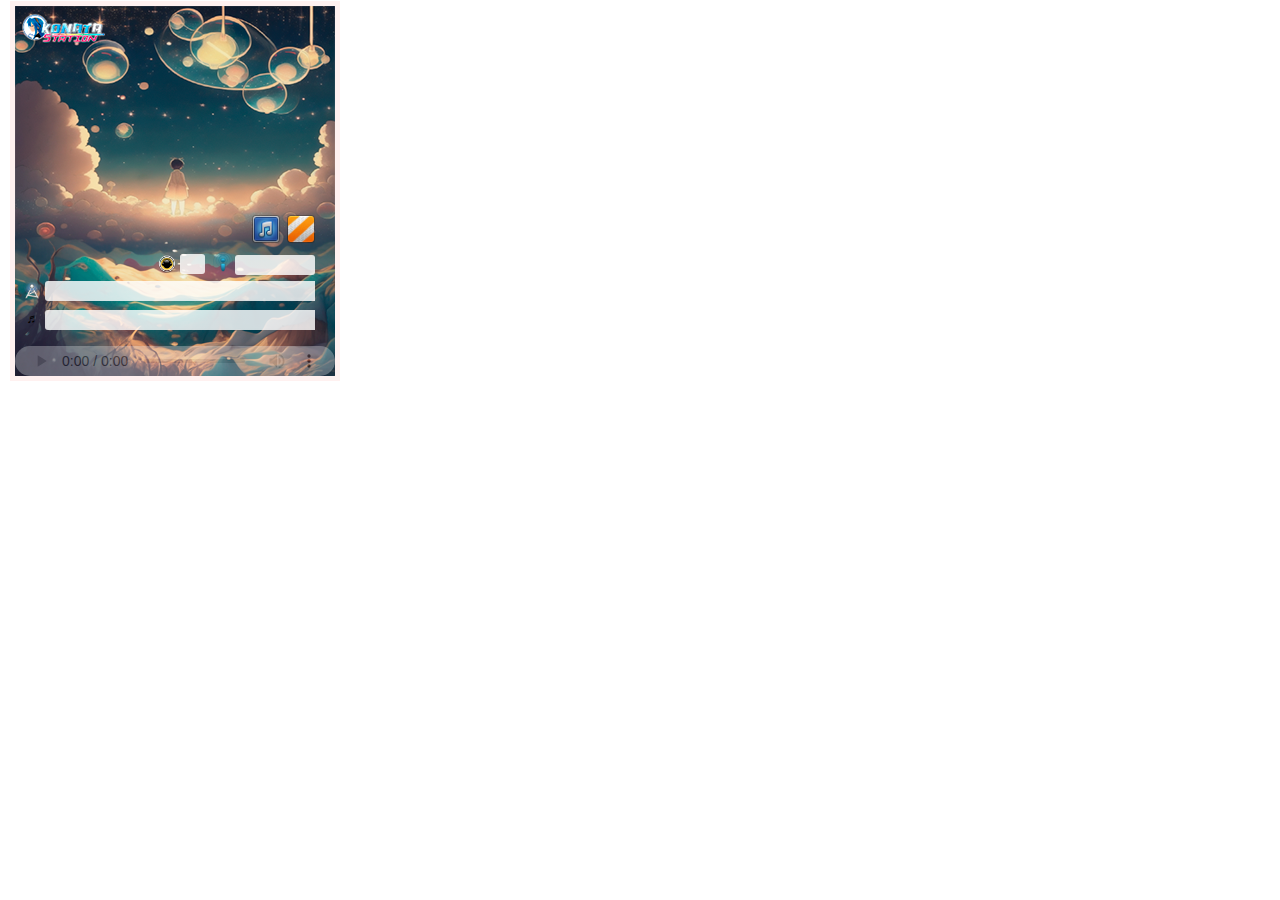
<file: index.html>
<!DOCTYPE html>
<html>
  <head>
    <meta http-equiv="Content-Type" content="text/html; charset=UTF-8" />
    <meta name="description" content="Konata Station Player" />
    <title>Reproductor</title>
    <link rel="canonical" href="https://ksradio.xyz" />
    <style type="text/css">
      a {
        list-style: none;
        text-decoration: none;
      }
      a link {
        list-style: none;
        text-decoration: none;
      }
      link {
        list-style: none;
        text-decoration: none;
      }
      /* CAJA CONTENIDO */
      #contend {
        position: absolute;
        left: 10px;
        top: 1px;
        width: 320px;
        height: 370px;
        z-index: 1;
        background: url("player4/bg_player/bg.png") no-repeat top;
        background-color: #d6d6d6;
        border: 5px solid #fff1f0;
      }
      /* Player */
      audio {
        width: 320px;
        height: 30px;
        opacity: 0.3;
      }
      #audio:hover {
        opacity: 0.5;
      }
      #player {
        /*background: url(http://konata-station.net/player4/skin/sking.png)  no-repeat center;*/
        position: absolute;
        top: 340px;
        width: 320px;
        height: 30px;
        z-index: 2;
      }
      #track {
        position: absolute;
        left: 30px;
        top: 233px;
        width: 181px;
        height: 20px;
        z-index: 2;
      }
      #title_stream {
        position: absolute;
        left: 6px;
        top: 351px;
        width: 211px;
        height: 21px;
        z-index: 3;
      }
      #apDiv1 {
        position: absolute;
        left: 7px;
        top: 235px;
        width: 19px;
        height: 18px;
        z-index: 4;
      }
      #apDiv2 {
        position: absolute;
        left: 7px;
        top: 6px;
        width: 211px;
        height: 206px;
        z-index: 2;
      }
      .play_pause {
        position: absolute;
        left: 10px;
        top: 342px;
        width: 21px;
        height: 20px;
        z-index: 2;
      }
      #apDiv3 {
        position: absolute;
        left: 38px;
        top: 341px;
        width: 135px;
        height: 14px;
        z-index: 3;
      }
      #p {
        opacity: 0.3;
      }
      #p:hover {
        opacity: 0.6;
      }
      .aliguin {
        position: absolute;
        left: 5px;
        top: 6px;
        width: 204px;
        height: 28px;
        z-index: 2;
        /* [disabled]background: #FFF; */
      }
    </style>
    <!--[if lt IE 9]>
<script type="text/javascript">
   document.createElement("audio");
</script>
<![end if]-->
    <meta content="IE=EmulateIE8" http-equiv="X-UA-Compatible" />
    <meta content="IE=EmulateIE9" http-equiv="X-UA-Compatible" />
    <meta content="IE=EmulateIE10" http-equiv="X-UA-Compatible" />
    <script
      src="http://konata-station.net/player2/swfobject.js"
      language="javascript"
    ></script>
  </head>
  <body>
    <div id="contend">
      <iframe
        src="player4/play_list/listen_now.html"
        frameborder="0"
        width="300"
        height="370"
        scrolling="no"
        allowtransparency
      ></iframe>
      <div id="player">
        <audio controls autoplay id="volumeset">
          <source src="https://argentina.republicahosting.com:2080/stream" type="audio/mpeg">
           Update your browser. Your browser does not support HTML audio
        </audio>
        <script>
         var audio = document.getElementById("volumeset");
         audio.volume = 0.3;
        </script>
      </div>
    </div>
  </body>
</html>
</file>
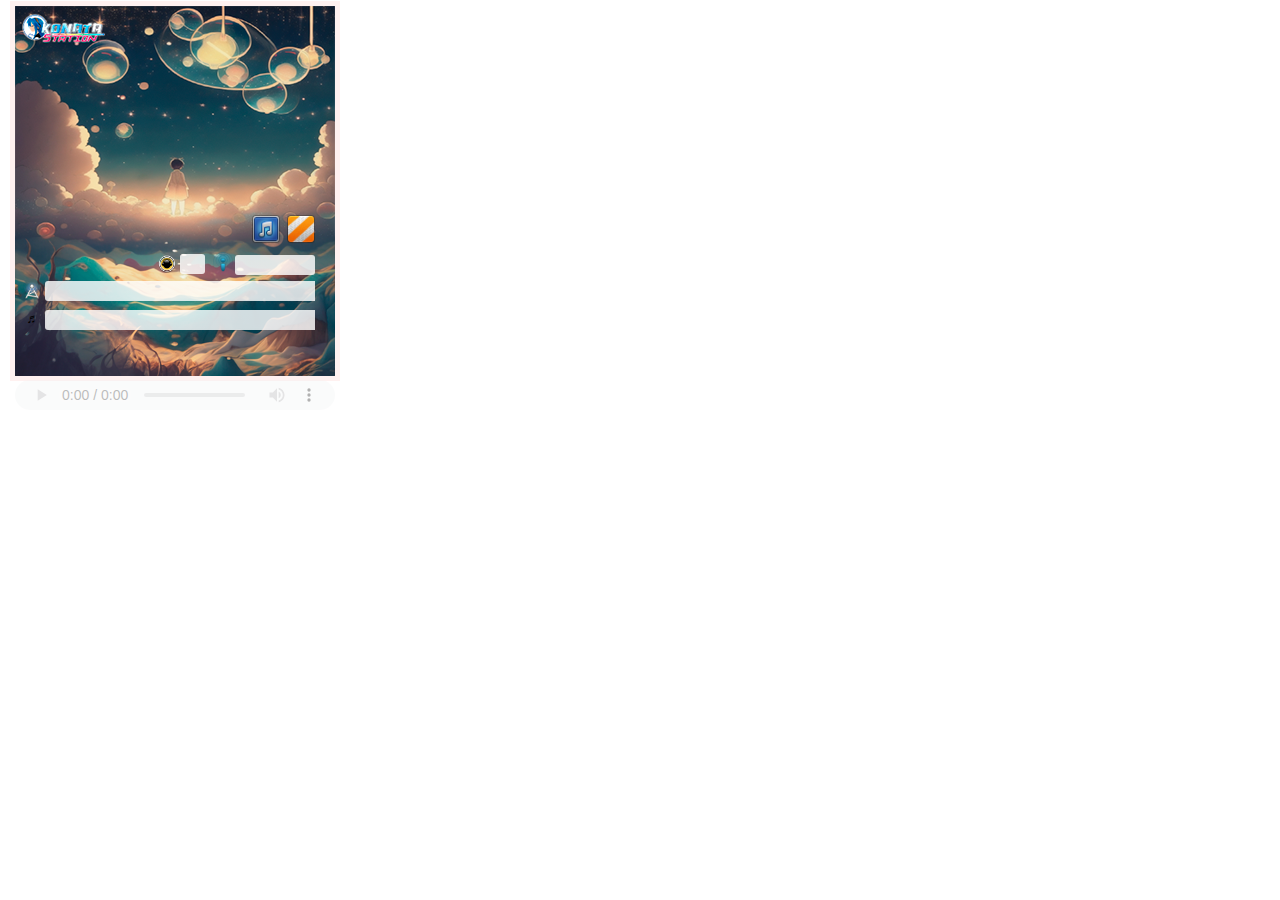
<file: index2.html>
<!DOCTYPE html>
<html lang="es">
  <head>
    <meta charset="UTF-8" />
    <meta name="viewport" content="width=device-width, initial-scale=1.0" />
    <title>Player KS2</title>
    <!--Aqui esta el css puto!-->
    <link rel="stylesheet" href="css/style.css" />
  </head>
  <body>
    <div id="contend">
      <iframe
        src="player4/play_list/listen_now.html"
        frameborder="0"
        width="300"
        height="370"
        scrolling="no"
        allowtransparency
      ></iframe>
      <div id="player">
        <audio controls autoplay id="volumeset">
          <source
            src="https://argentina.republicahosting.com:2080/stream"
            type="audio/mpeg"
          />
          Update your browser. Your browser does not support HTML audio
        </audio>
        <script>
          var audio = document.getElementById("volumeset");
          audio.volume = 0.2;
        </script>
      </div>
    </div>
  </body>
</html>
</file>
<file: css/style.css>
a {
    list-style: none;
    text-decoration: none;
  }
  a link {
    list-style: none;
    text-decoration: none;
  }
  link {
    list-style: none;
    text-decoration: none;
  }
  /* CAJA CONTENIDO */
  #contend {
    position: absolute;
    left: 10px;
    top: 1px;
    width: 320px;
    height: 370px;
    z-index: 1;
    background: url("/bg.png") no-repeat top;
    background-color: #d6d6d6;
    border: 5px solid #fff1f0;
  }
  @media (max-width: 800px) {
    #contend {
      height: 200px; /* Puedes ajustar la altura para pantallas más pequeñas */
    }
  }
  
  @media (max-width: 480px) {
    #contend {
      height: 150px; /* Puedes ajustar la altura para dispositivos móviles */
    }
  }

  /* Player */
  audio {
    width: 320px;
    height: 30px;
    opacity: 0.3;
  }
  #audio:hover {
    opacity: 0.5;
  }
 

  #track {
    position: absolute;
    left: 30px;
    top: 233px;
    width: 181px;
    height: 20px;
    z-index: 2;
  }
  #title_stream {
    position: absolute;
    left: 6px;
    top: 351px;
    width: 211px;
    height: 21px;
    z-index: 3;
  }
  #apDiv1 {
    position: absolute;
    left: 7px;
    top: 235px;
    width: 19px;
    height: 18px;
    z-index: 4;
  }
  #apDiv2 {
    position: absolute;
    left: 7px;
    top: 6px;
    width: 211px;
    height: 206px;
    z-index: 2;
  }
  .play_pause {
    position: absolute;
    left: 10px;
    top: 342px;
    width: 21px;
    height: 20px;
    z-index: 2;
  }
  #apDiv3 {
    position: absolute;
    left: 38px;
    top: 341px;
    width: 135px;
    height: 14px;
    z-index: 3;
  }
  #p {
    opacity: 0.3;
  }
  #p:hover {
    opacity: 0.6;
  }
  .aliguin {
    position: absolute;
    left: 5px;
    top: 6px;
    width: 204px;
    height: 28px;
    z-index: 2;
    /* [disabled]background: #FFF; */
  }
</file>
